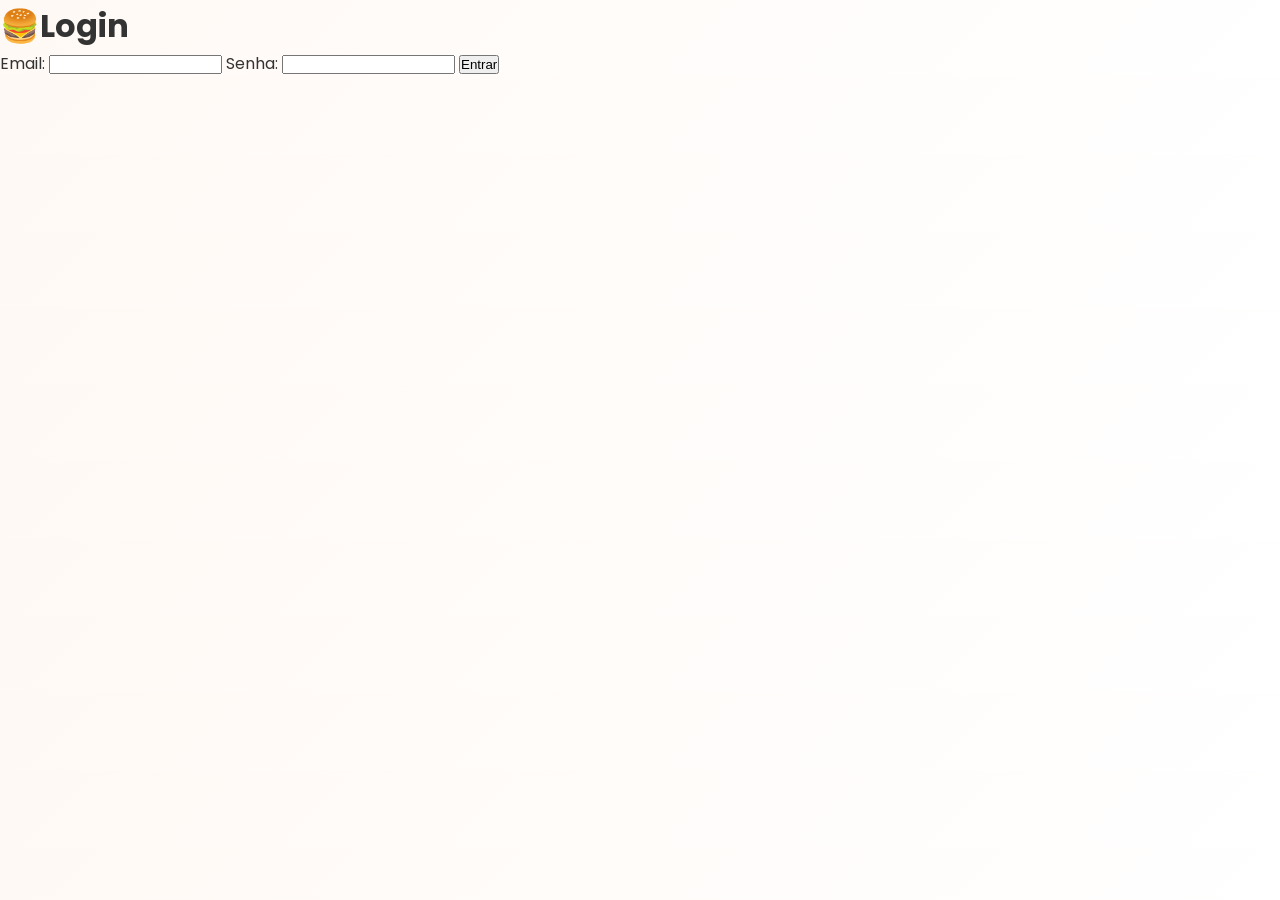
<file: Login.html>
<!DOCTYPE html>
<html lang="pt-br">
<head>
    <meta charset="UTF-8">
    <meta name="viewport" content="width=device-width, initial-scale=1.0">
    <title>Login</title>
    <link rel="stylesheet" href="styles.css">
    <link rel="preconnect" href="https://fonts.googleapis.com">
<link rel="preconnect" href="https://fonts.gstatic.com" crossorigin>
<link href="https://fonts.googleapis.com/css2?family=Pacifico&family=Poppins:ital,wght@0,200;0,300;0,400;0,500;0,600;0,700;1,300;1,500;1,600;1,700&family=Roboto:ital,wght@0,100..900;1,100..900&display=swap" rel="stylesheet">
</head>
<body>
    <div>
        <h1>🍔Login</h1>
        <form>
            <label for="email">Email:</label>
            <input type="email" id="email" name="email" required>
            <label for="password">Senha:</label>
            <input type="password" id="password" name="password" required>
            <button type="submit">Entrar</button>
        
        </form>
         


    </div>
</body>
</html>
</file>
<file: styles.css>
* {
    margin: 0;
    padding: 0;
    box-sizing: border-box;

}

:root {
    --primay: #d4a017;
    --dark: #1a1a1a;
    --gray: #6c757d;
    --ligth: #f8f9fa;
    --radius: 16px;
    --shadow: 0 10px 40px rgba(0, 0, 0, 0.1);
}

body {
    background: linear-gradient(135deg, #fff9f5, #fff);
    font-family: "Poppins", sans-serif;
    line-height: 1.6;
    color: #333
}

a {
    text-decoration: none;
    color: inherit
}

img {
    max-width: 100%;
    display: block;

}

ul {
    list-style: none;
}

html {
    scroll-behavior: smooth;
}

.btn {
    display: inline-block;
    padding: 12px 24px;

    background-color: var(--primay);
    color: var(--dark);
    border: none;
    border-radius: 8;
    font-weight: 600;
    cursor: pointer;
    transition: 0.3s, ;
}

.btn:hover {
    filter: brightness(0.9);
    transform: translate(-2x);
}

.btn.btn-outline {
    background: transparent;
    border: 2px solid var(--primay);
    color: var(--primay);
}

.btn.btn-outline:hover {
    background: var(--primay);
    color: #fff;
    color: var(--dark)
}

.btn.btn-litgh {
    background: #fff;
    color: var(--primay);
}

.btn.btn-litgh:hover {
    background: var(--primay);
    color: var(--dark)
}


.navbar-container {
    display: flex;
    position: fixed;
    justify-content: space-between;
    align-items: center;
    padding: 1px 5%;
    inset: 0 0 auto 0;
    background-color: #121212;
    box-shadow: var(--shadow);
    border-bottom: 2px solid #d4a017;
    z-index: 99;

}

.logo-text {
    font-family: "Pacifico", cursive;
    font-size: 250%;
    font-weight: 300;
    color: #f5f5f5;
    padding: 10px;
}

.nav-list {
    display: flex;
    /* Coloca os links um ao lado do outro */
    list-style: none;
    /* Tira as bolinhas */
    gap: 30px;
    flex: 1;
    justify-content: center;

}

.nav-list a {
    color: #f5f5f5;
    text-decoration: none;
    font-weight: 600;
    margin: 0 15px;
    font-size: 0.9rem;
    transition: color 0.3s;
}

.nav-list a:hover {
    color: var(--primay);
}

.grupo-botoes {
    display: flex;
    gap: 8px;
    margin-left: auto;
    border-color: bisque;

}

.btn {
    padding: 8px 10px;
    /* Diminuir o segundo número deixa o botão mais estreito */
    white-space: nowrap;
    cursor: pointer;
    background-color: #994a00;
    /* Impede que o texto quebre linha em telas menores */
}

.btn-pedir {
    background-color: #d4a017;
    color: #1a1a1a;
}

.btn-pedir:hover {
    transform: translate(-2);
    filter: brightness(0.9);
}

.btn-outline {
    background-color: transparent;
    color: #f5f5f5;
    border: 1px solid rgba(255, 255, 255, 0.3);
    border-radius: 4px;
}

.btn-outline:hover {
    background: var(--primay);
    color: #000;
    border-color: #fff;
}

.btn:hover {
    filter: brightness(1.2);
    transform: translateY(-2px);
    /* Efeito de subir de leve */

}

.btn-outline:hover {
    background: var(--primay);
    color: #fff;
    color: var(--dark)
}

.btn-WhatsApp {
    background-color: var(--primay);
    color: #fff;

}

.hero-waper {
    background: linear-gradient(135deg, #fff9f5, #fff);
    padding-top: 80px;
}

.hero {
    display: grid;
    grid-template-columns: 1fr 1.5fr;
    align-items: center;
    gap: 60px;
    max-width: 1300px;
    margin: 0 auto;
    padding: 80px;
    padding-top: none !important;
    margin-bottom: none;
    margin-top: -180px !important;
    ;
}

.hero h1 {
    font-size: 48px;
    line-height: 1.4;
    margin-bottom: 20px;
    margin-top: 0;
    padding-top: 0;
}

.hero p {
    font-size: 18px;
    color: var(--gray);
    margin-bottom: 30px;
}

.hero img {
    width: 135%;
    max-width: none;
    margin-left: -160px;
    border-radius: var(--radius);
    height: auto;
    animation: float 4s ease-in-out infinite;
    filter: drop-shadow(0 20px 30px rgba(0, 0, 0, 0.3));
    transform: scale(1.1);
    margin-right: -100px;
    margin-bottom: -50px;
    z-index: 10;
    padding: 0;

}

@keyframes float {

    0%,
    100% {
        transform: translateY(0);
    }

    50% {
        transform: translateY(-20px);
    }
}

.hero-buttons {
    display: flex;
    gap: 15px;
    margin-bottom: 40px;
}

.hero-stats {
    display: flex;
    gap: 40px;
}

.hero-stats li {
    display: flex;
    flex-direction: column;

}

.hero-stats span {
    font-size: 14px;
    color: var(--gray);
}

.hero-stats strong {
    font-size: 24px;
    color: var(--primay);
}

.cardapio {
    padding: 80px 5%;
    text-align: center;
}

.cardapio h2 {
    font-size: 36px;
    margin-bottom: 40px;
}

.cardapio p {
    color: var(--gray);
    margin: 50px;
}

.menu-grid {
    display: grid;
    grid-template-columns: repeat(auto-fit, minmax(300px, 1fr));
    gap: 30px;
    max-width: 1200px;
    margin: 0 auto;
}

.menu-grid li {
    position: relative;
    background: #fff;
    border-radius: var(--radius);
    overflow: hidden;
    box-shadow: var(--shadow);
    text-align: left;
}

.menu-grid li img {
    width: 160%;
    height: 290px;
    object-fit: cover;
    transition: transform 0.3s;
}

.badge {
    position: absolute;
    top: 15px;
    right: 15px;
    background-color: var(--primay);
    color: #000;
    padding: 5px 10px;
    font-size: 12px;
    border-radius: 20px;
    font-weight: 600;

}

.menu-grid h3 {
    padding: 20px 20px 10px;
    font-size: 20px;
}

.menu-grid p {
    padding: 0 20px 20px;
    color: var(--gray);
    font-size: 14px;
}

.menu-grid strong {
    display: block;
    padding: 15px 40px 0px;
    font-size: 22px;
    color: var(--primay);
}

.menu-grid .btn-WhatsApp {
    display: block;
    margin: 15px 20px 20px;
    align-items: center;
    padding: 10px;
    color: #000;
    text-align: center;
    transition: 0.3s;
}

.menu-grid .btn-WhatsApp:hover {
    background-color: var(--primay);
    color: #000000;
    border-color: 3px solid var(--primay);
    filter: brightness(0.9);
    transform: translate(-2px);

}

.sobre {
    display: grid;
    grid-template-columns: 1fr 1fr;
    align-items: center;
    gap: 60px;
    padding: 80px 5%;
    background: var(--ligth);
}

.sobre img {
    border-radius: var(--radius);
    box-sizing: var(--shadow);
}

.sobre h2 {
    font-size: 35px;
    margin-bottom: 20px;
}

.sobre article {
    color: var(--gray);
   margin-bottom: 20px; ;
}

.sobre ul {
    display: flex;
    flex-direction: column;
    gap: 15px;
}

 .cta {
    padding: 80px 5%;
     text-align: center;
     background: linear-gradient(135deg,var(--primay), #d3b45e);
 }

 .cta h2 {
    font-size: 36px;
    color: #fff;
    margin-bottom: 10px;    
 }

  .cta p {
    color: rgba (255, 255, 255, 0.9);
    font-size: 18px;
    margin-bottom: 30px;
  }

  footer{
    display: grid;
    grid-template-columns: repeat(4,1fr) ;
    gap: 40px;
    padding: 60px 5% 20px;
    background: var(--dark);
    color: #fff;

  }

  footer .copy{
    grid-column: 1/-1;
    text-align: center;
  }
</file>
